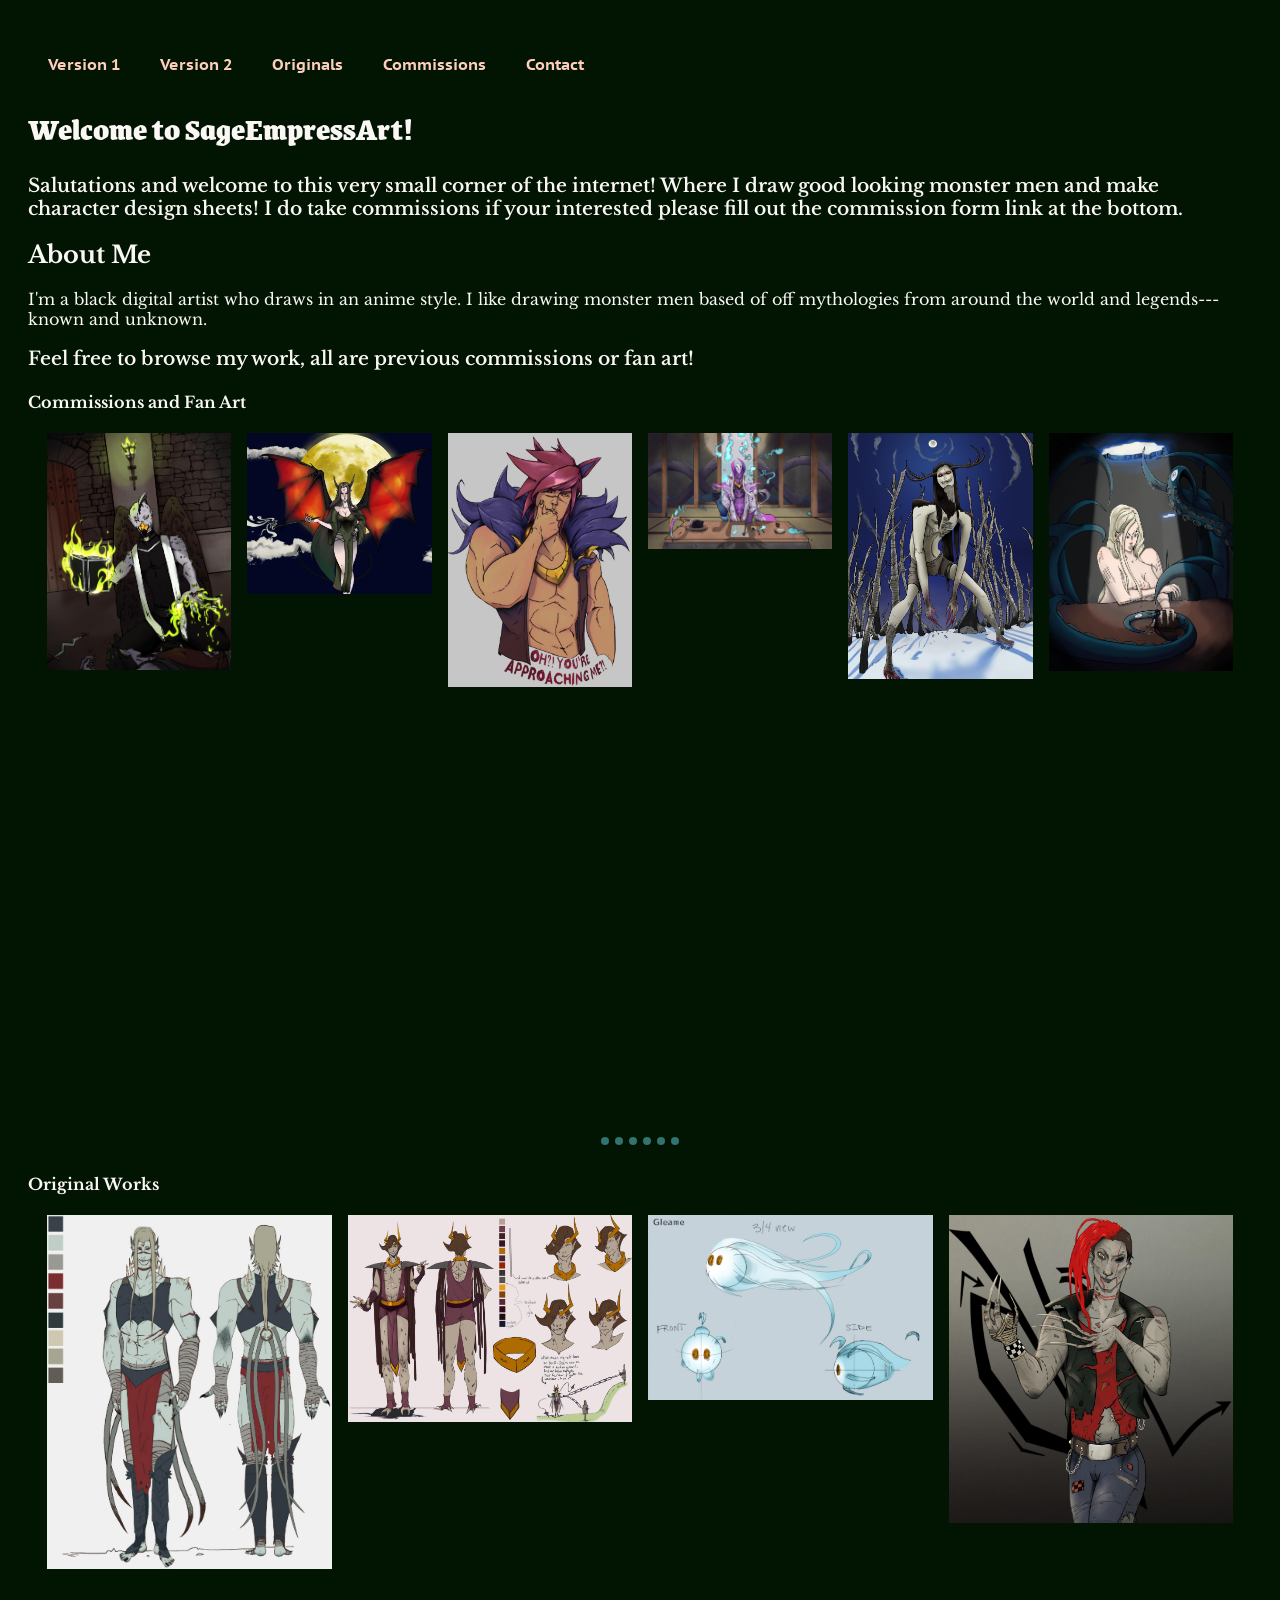
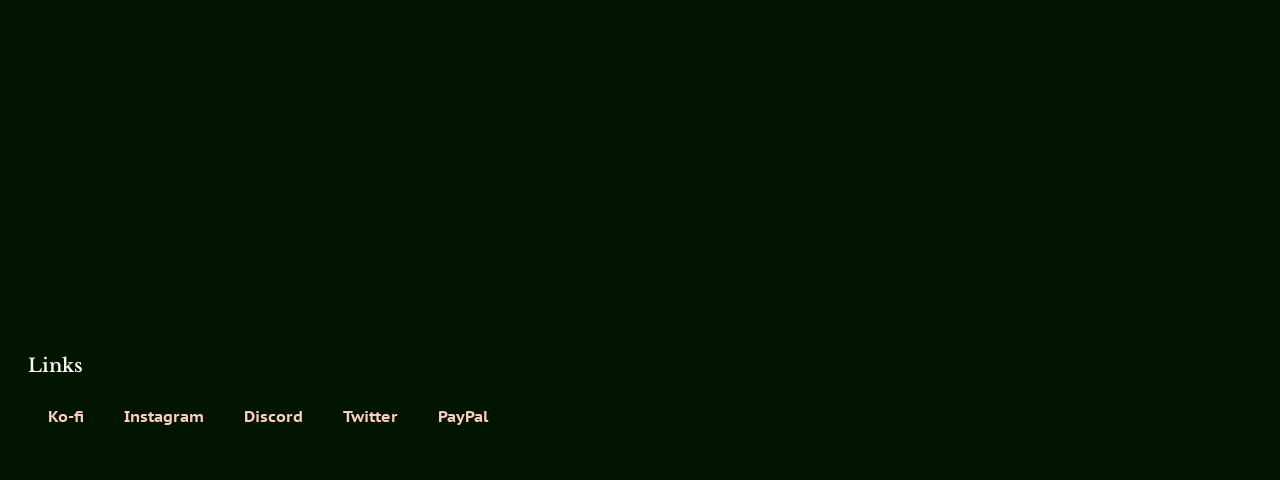
<file: index.html>
<!DOCTYPE html>
<html lang="en">
<head>
    <meta charset="UTF-8">
    <meta name="viewport" content="width=device-width, initial-scale=1.0">
    <title>SageEmpressArt Homepage</title>
    <link rel="stylesheet" href="v1.css">
    <!--colour version 1 for her to look at-->
</head>
<body>
    <header>
        
    </header>
    <main>
        <nav>
            <ul>
                <li><a href="index.html">Version 1</a></li>
                <li><a href="index2.html">Version 2</a></li>
                <li><a href="originals.html">Originals</a></li>
                <li><a href="commissions.html">Commissions</a></li>
                <li><a href="contact.html">Contact</a></li>
            </ul>
        </nav>
        <header>
            <h1>Welcome to SageEmpressArt!</h1>
            <h3>Salutations and welcome to this very small corner of the internet!
                Where I draw good looking monster men and make character design sheets! 
                I do take commissions if your interested please fill out the commission form link at the bottom.
            </h3>
        </header>
        <section>
            <h2>About Me</h2>
            <p>I'm a black digital artist who draws in an anime style. 
                I like drawing monster men based of off mythologies from around the world and legends--- 
                known and unknown.</p>
        </section>
        <section>
            <h3>Feel free to browse my work, all are previous commissions or fan art!</h3>
            <!--gallery-->
            <h4>Commissions and Fan Art</h4>
            <section class="gallery-container">
                <section class="thumbnails"></section>
                    <section class="pictures">
                        <section><img src="img/book on fire.jpg" alt="DnD illustration commission of a man with a book on fire"></section>
                        <section><img src="img/demon lady.jpg" alt="Deamon Lady Original Character for a friend"></section>
                        <section><img src="img/sett lol.jpg" alt="Waist up Sett fan art"></section>
                        <section><img src="img/thresh spirit blossom.jpg" alt="Thresh Spirit Blossom fan art"></section>
                        <section><img src="img/Wendigo_painting-300dpi_5x7.png" alt="Wendigo Painting"></section>
                        <section><img src="img/Scylla2-Illustration_300dpi5x7-final.png" alt="Scylla Illustration"></section>
                    </section>
            </section>
            <h4>Original Works</h4>
            <section class="gallery-container">
                <section class="thumbnails"></section>
                <section class="pictures">
                    <section><img src="img/comic mc.jpg" alt="The main character with tentacles coming out of his back"></section>
                    <section><img src="img/comic support.jpg" alt="A supporting character with talon like feet"></section>
                    <section><img src="img/comic sprit.jpg" alt="A sprite design, a supporting character"></section>
                    <section><img src="img/red hair guy.jpg" alt="a red haired man with missing fingers and long nails"></section>
                </section>
            </section>
        </section>
        <section>
            <h3>Links</h3>
            <nav>
                <ul> 
                <li><a href="https://ko-fi.com/sageempress">Ko-fi</a></li>
                <li><a href="https://www.instagram.com/sageempressart/">Instagram</a></li>
                <li><a href="https://discord.gg/Fscht94f">Discord</a></li>
                <li><a href="https://x.com/Sage_Empress">Twitter</a></li>
                <li><a href="https://www.paypal.com/paypalme/sageempress">PayPal</a></li>
                </ul>
            </nav>
        </section>
    </main>
</body>
<footer>
    <script src="base.js"></script>
</footer>
</html>

<!--
    22/10/2026 0023
    -need to make sure that the js file is connected to the html properly
    -need to adjust viewports in the html file. 
    -need to be able to explain the js file stuff, what sections is doing what the commands are
    -need to adjust the icons for the links
    -need to fix navigation 
-->


<!--make works seperate pages-->
</file>
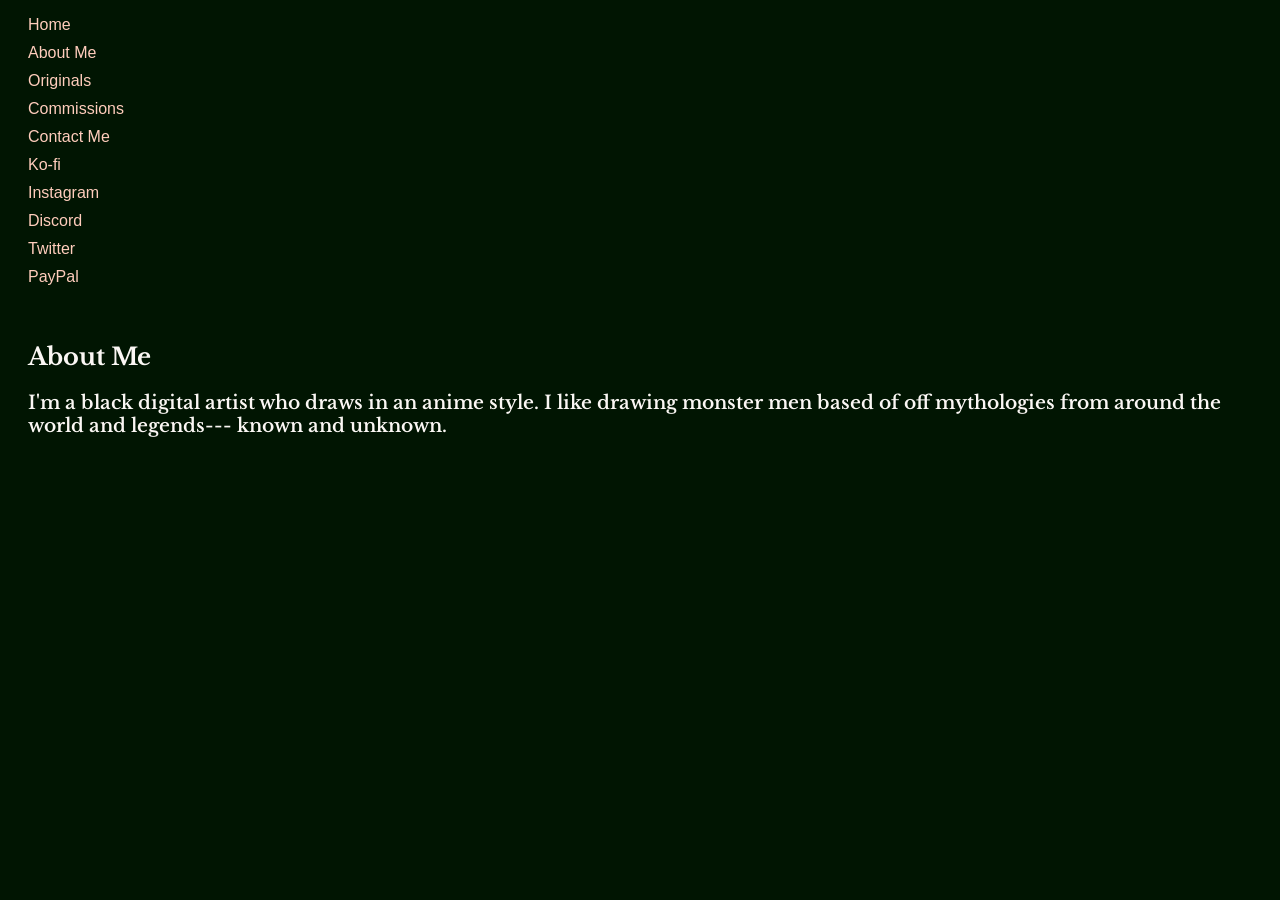
<file: aboutme.html>
<!DOCTYPE html>
<html lang="en">
<head>
    <meta charset="UTF-8">
    <meta name="viewport" content="width=device-width, initial-scale=1.0">
    <title>About Me page</title>
    <link rel="stylesheet" href="vx.css">
</head>
<body>
    <header>
<nav role="navigation">
            <ul class="drop-down">
                <li><a href="index1_0.html">Home</a></li>
                <li><a href="aboutme.html">About Me</a></li>
                <li><a href="originals.html">Originals</a></li>
                <li><a href="commissions.html">Commissions</a></li>
                <li><a href="contact.html">Contact Me</a></li>
                    <ul class="'drop-down">
                        <li><a href="https://ko-fi.com/sageempress">Ko-fi</a></li>
                        <li><a href="https://www.instagram.com/sageempressart/">Instagram</a></li>
                        <li><a href="https://discord.gg/Fscht94f">Discord</a></li>
                        <li><a href="https://x.com/Sage_Empress">Twitter</a></li>
                        <li><a href="https://www.paypal.com/paypalme/sageempress">PayPal</a></li>
                    </ul>
            </ul>
        </nav>
    </header>
    <main>
    <h2>About Me</h2>
        <h3>I'm a black digital artist who draws in an anime style. 
            I like drawing monster men based of off mythologies from around the world and legends--- 
            known and unknown.
        </h3>
    </main>
<footer>
    
</footer>
</body>

</html>
</file>
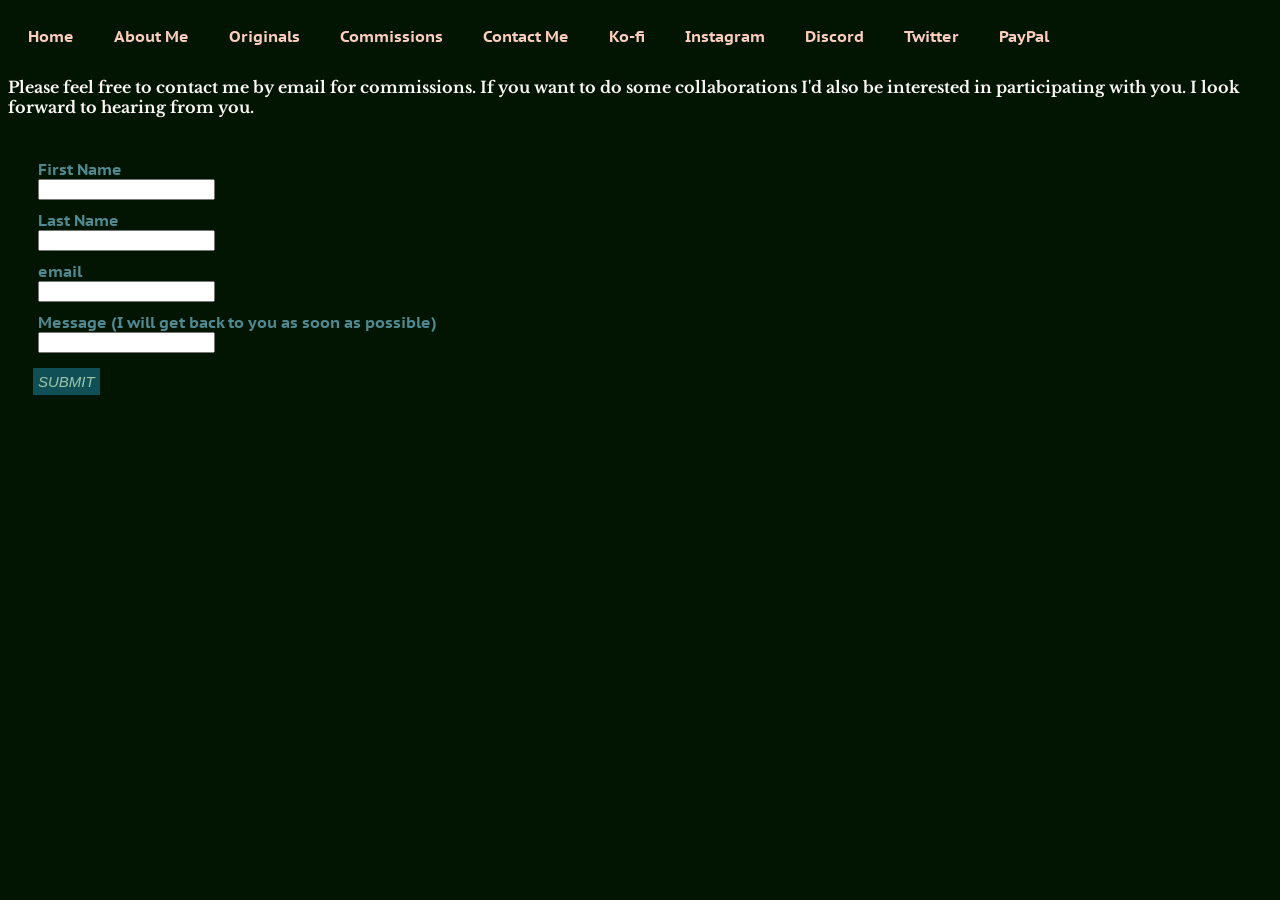
<file: contact.html>
<!DOCTYPE html>
<html lang="en">
<head>
    <meta charset="UTF-8">
    <meta name="viewport" content="width=device-width, initial-scale=1.0">
    <title>Contact page</title>
    <link rel="stylesheet" href="v1.css">
</head>
<body>
    <nav role="navigation">
            <ul class="drop-down">
                <li><a href="index1_0.html">Home</a></li>
                <li><a href="aboutme.html">About Me</a></li>
                <li><a href="originals.html">Originals</a></li>
                <li><a href="commissions.html">Commissions</a></li>
                <li><a href="contact.html">Contact Me</a></li>
                    <ul class="'drop-down">
                        <li><a href="https://ko-fi.com/sageempress">Ko-fi</a></li>
                        <li><a href="https://www.instagram.com/sageempressart/">Instagram</a></li>
                        <li><a href="https://discord.gg/Fscht94f">Discord</a></li>
                        <li><a href="https://x.com/Sage_Empress">Twitter</a></li>
                        <li><a href="https://www.paypal.com/paypalme/sageempress">PayPal</a></li>
                    </ul>
            </ul>
        </nav>
    <header>
        <h4>
            Please feel free to contact me by email for commissions. 
            If you want to do some collaborations I'd also be interested in participating with you.
            I look forward to hearing from you. 
        </h4>
    </header>
    <main>
        
        <section>
            <form>
                <label for="fname">First Name</label><br>
                <input type="text" id="fname" name="fname"><br>
                <label for="lname">Last Name</label><br>
                <input type="text" id="lname" name="lname"><br>
                <label type="email">email</label><br>
                <input type="text" id="email" name="email"><br>
                <label for="emailbody">Message (I will get back to you as soon as possible)</label><br>
                <input type="text" id="message" name="message"> <br>
                <!--<input type="submit" value="Submit">-->
                <button class="button" type="button"> SUBMIT</button>
            </form>
        </section>
    </main>
    <footer>

    </footer>
</body>
</html>
</file>
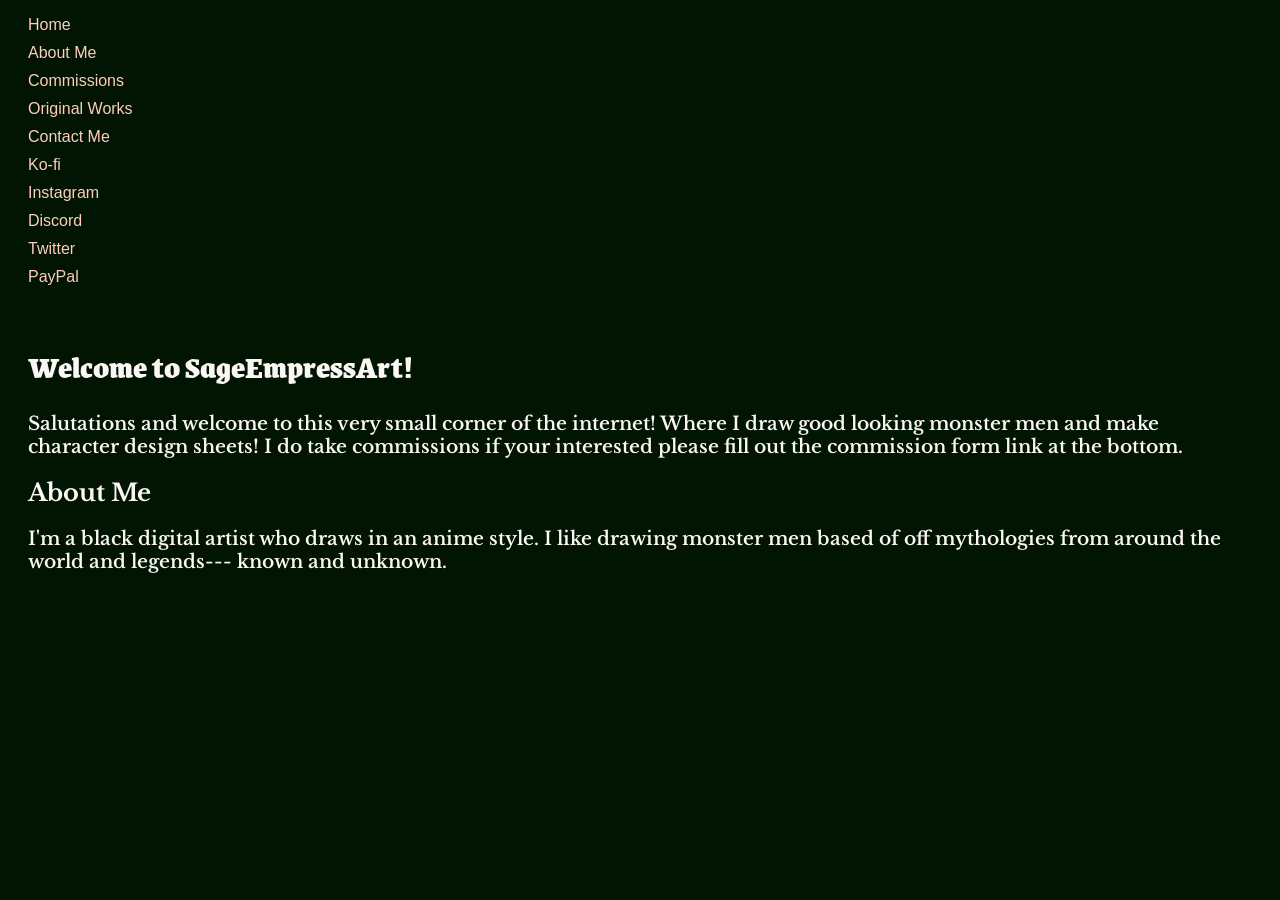
<file: index1_0.html>
<!DOCTYPE html>
<html lang="en">
<head>
    <meta charset="UTF-8">
    <meta name="viewport" content="width=device-width, initial-scale=1.0">
    <title>SageEmpressArt Homepage</title>
    <link rel="stylesheet" href="vx.css">
</head>
<body>
    <header>
        <nav role="navigation">
            <ul class="drop-down">
                <li><a href="index1_0.html">Home</a></li>
                <li><a href="aboutme.html">About Me</a></li>
                <li><a href="commissions.html">Commissions</a></li>
                <li><a href="originals.html">Original Works</a></li>
                <li><a href="contact.html">Contact Me</a></li>
                    <ul class="drop-down">
                        <li><a href="https://ko-fi.com/sageempress">Ko-fi</a></li>
                        <li><a href="https://www.instagram.com/sageempressart/">Instagram</a></li>
                        <li><a href="https://discord.gg/Fscht94f">Discord</a></li>
                        <li><a href="https://x.com/Sage_Empress">Twitter</a></li>
                        <li><a href="https://www.paypal.com/paypalme/sageempress">PayPal</a></li>
                    </ul>
            </ul>
        </nav>
    </header>
    <main>
        <h1>
            Welcome to SageEmpressArt!
        </h1>
        <h3>Salutations and welcome to this very small corner of the internet!
            Where I draw good looking monster men and make character design sheets! 
            I do take commissions if your interested please fill out the commission form link at the bottom.
        </h3>
        <section>
            <h2>About Me</h2>
            <h3>I'm a black digital artist who draws in an anime style. 
                I like drawing monster men based of off mythologies from around the world and legends--- 
                known and unknown.
            </h3>
        </section>
    </main>
    <footer>
        <script src="base.js"></script>
    </footer>
</body>
</html>
</file>
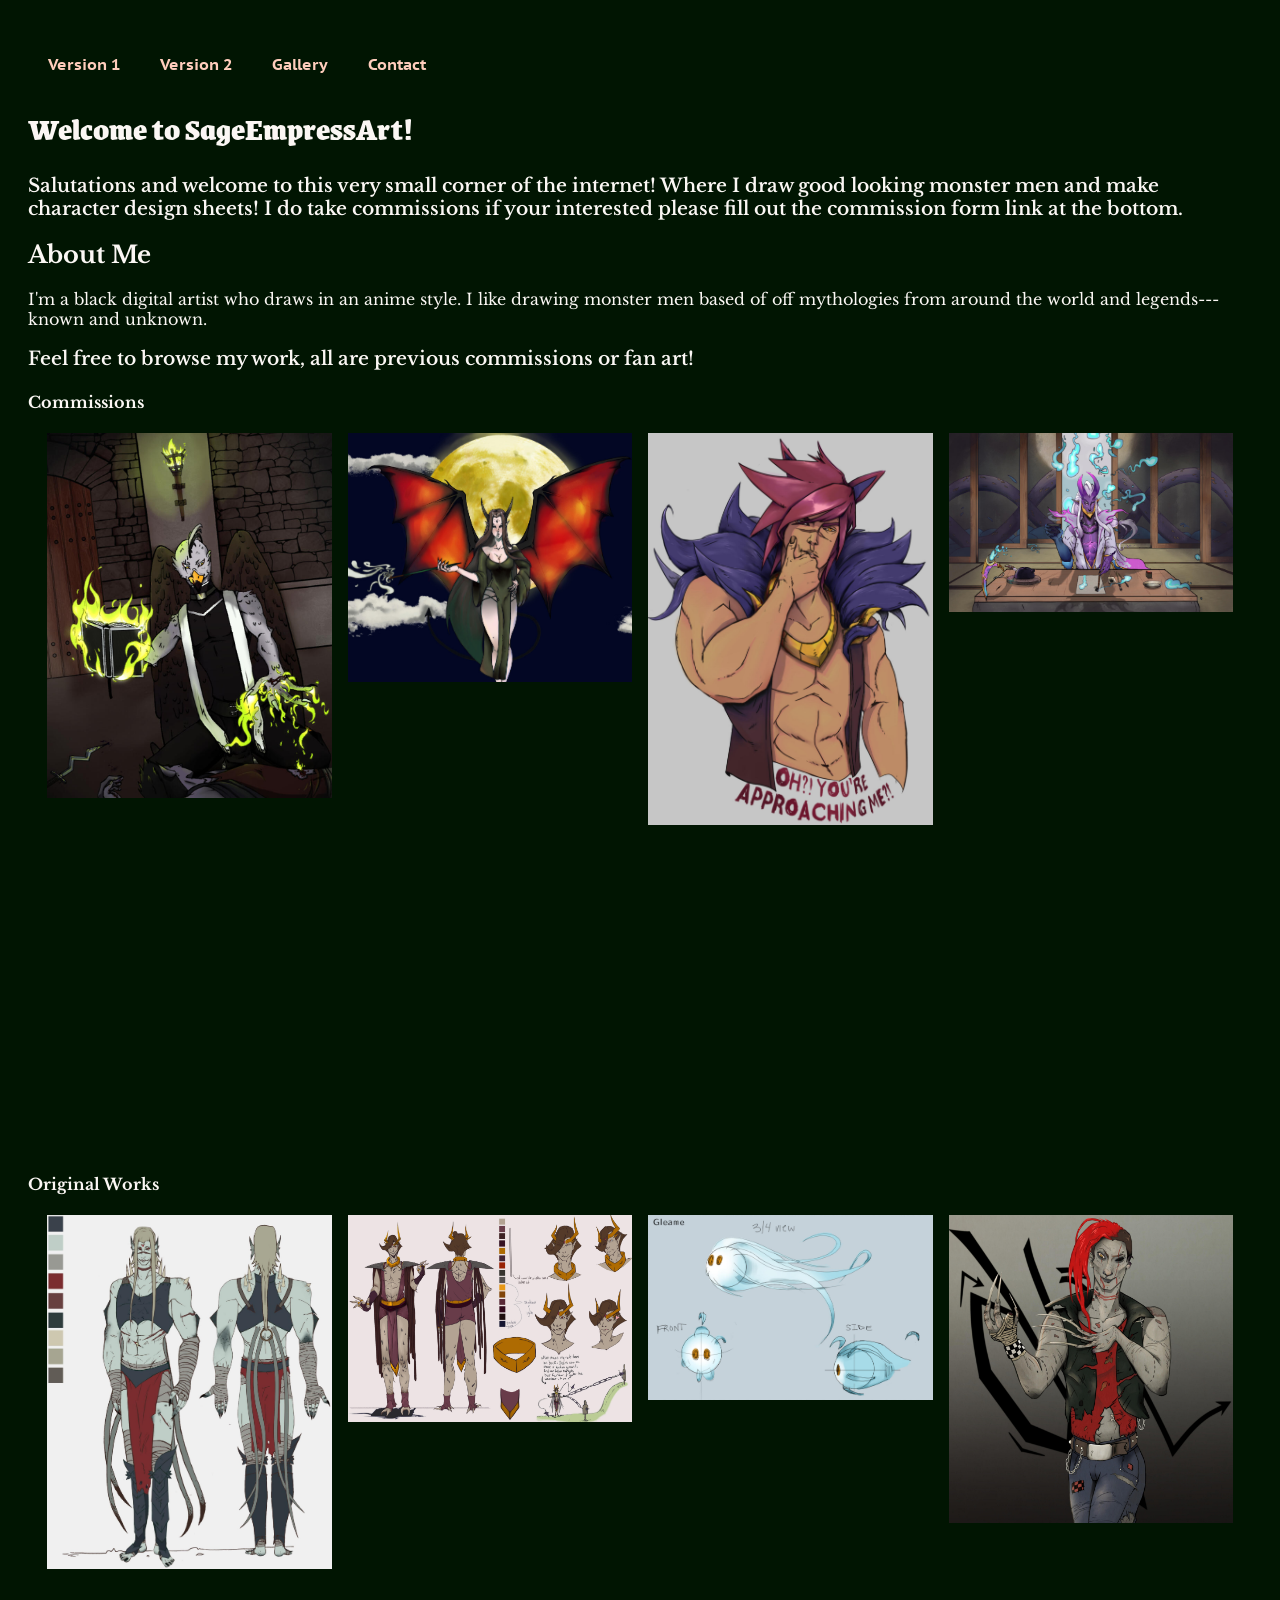
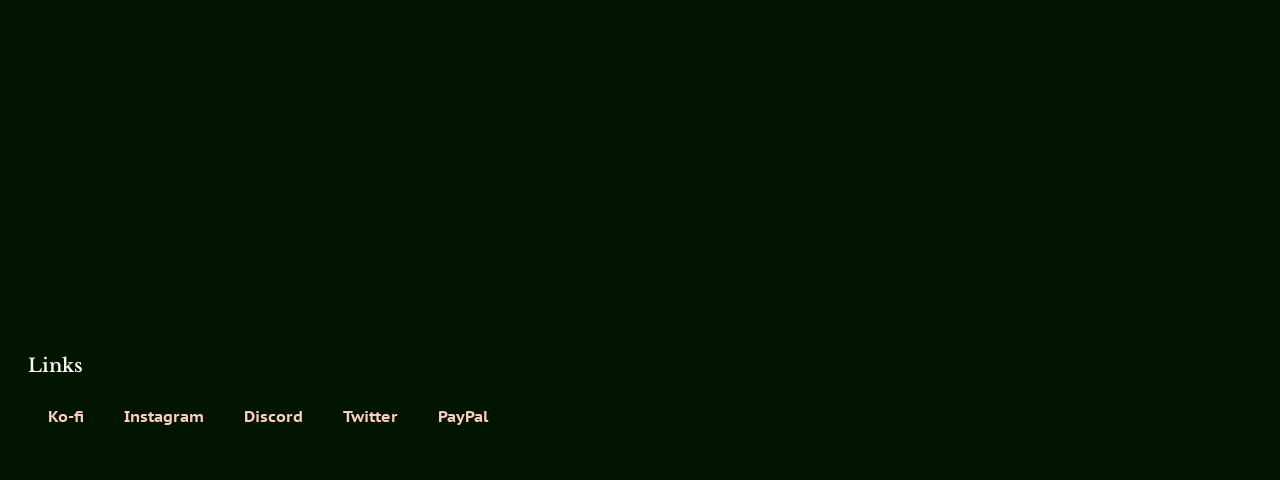
<file: indexv1.html>
<!DOCTYPE html>
<html lang="en">
<head>
    <meta charset="UTF-8">
    <meta name="viewport" content="width=device-width, initial-scale=1.0">
    <title>SageEmpressArt Homepage</title>
    <link rel="stylesheet" href="v1.css">
    <!--colour version 1 for her to look at-->
</head>
<body>
    <main>
        <nav>
            <ul>
                <li><a href="indexv1.html">Version 1</a></li>
                <li><a href="indexv2.html">Version 2</a></li>
                <li><a href="gallery.html">Gallery</a></li>
                <li><a href="contact.html">Contact</a></li>
            </ul>
        </nav>
        <header>
            <h1>Welcome to SageEmpressArt!</h1>
            <h3>Salutations and welcome to this very small corner of the internet!
                Where I draw good looking monster men and make character design sheets! 
                I do take commissions if your interested please fill out the commission form link at the bottom.
            </h3>
        </header>
        <section>
            <h2>About Me</h2>
            <p>I'm a black digital artist who draws in an anime style. 
                I like drawing monster men based of off mythologies from around the world and legends--- 
                known and unknown.</p>
        </section>
        <section>
            <h3>Feel free to browse my work, all are previous commissions or fan art!</h3>
            <!--gallery-->
            <h4>Commissions</h4>
            <section class="gallery-container">
                <section class="thumbnails"></section>
                    <section class="pictures">
                        <section><img src="/img/book on fire.jpg" alt="DnD illustration commission of a man with a book on fire"></section>
                        <section><img src="/img/demon lady.jpg" alt="Deamon Lady Original Character for a friend"></section>
                        <section><img src="/img/sett lol.jpg" alt="Waist up Sett fan art"></section>
                        <section><img src="/img/thresh spirit blossom.jpg" alt="Thresh Spirit Blossom fan art"></section>
                    </section>
            </section>
            <h4>Original Works</h4>
            <section class="gallery-container">
                <section class="thumbnails"></section>
                <section class="pictures">
                    <section><img src="/img/comic mc.jpg" alt="The main character with tentacles coming out of his back"></section>
                    <section><img src="/img/comic support.jpg" alt="A supporting character with talon like feet"></section>
                    <section><img src="/img/comic sprit.jpg" alt="A sprite design, a supporting character"></section>
                    <section><img src="/img/red hair guy.jpg" alt="a red haired man with missing fingers and long nails"></section>
                </section>
            </section>
        </section>
        <section>
            <h3>Links</h3>
            <nav>
                <ul> 
                <li><a href="https://ko-fi.com/sageempress">Ko-fi</a></li>
                <li><a href="https://www.instagram.com/sageempressart/">Instagram</a></li>
                <li><a href="https://discord.gg/Fscht94f">Discord</a></li>
                <li><a href="https://x.com/Sage_Empress">Twitter</a></li>
                <li><a href="https://www.paypal.com/paypalme/sageempress">PayPal</a></li>
                </ul>
            </nav>
        </section>
    </main>
</body>
</html>
</file>
<file: v1.css>
@import url('https://fonts.googleapis.com/css2?family=PT+Sans+Caption:wght@400;700&display=swap');
@import url('https://fonts.googleapis.com/css2?family=Felipa&family=PT+Sans+Caption:wght@400;700&display=swap');
@import url('https://fonts.googleapis.com/css2?family=Nothing+You+Could+Do&:wght@400;700&display=swap');
@import url('https://fonts.googleapis.com/css2?family=Germania+One&:wght@400;700&display=swap');
@import url('https://fonts.googleapis.com/css2?family=Grenze:ital,wght@0,100..900;1,100..900');
@import url('https://fonts.googleapis.com/css2?family=Montserrat:ital,wght@0,100..900;1,100..900');
@import url('https://fonts.googleapis.com/css2?family=Libre+Baskerville:ital,wght@0,400..700;1,400..700');
/*
v1
blue-green colour set
sky refelection: #74B3CE
pacific cyan: #508991
deep space blue: #172A3A
dark teal: #004346
mint leaf: #09BC8A

v2
warm-pink colour set
coffee bean: #130303
rich mahogany: #2D080A
chestnut: #7C3626
pumpkin spice: #F5853F
almond silk: #FFCDBC
*/
body{
    background-color: #011502;
}
main{
    padding: 20px
}

h1{
    font-family:'grenze', cursive;
    font-weight: 900;
    color: #fbf7f4;
}
h2{
    font-family:'libre baskerville', serif;
    font-weight: 700;
    color: #fbf7f4;
}
h3{
    font-family:'libre baskerville', serif;
    font-weight: 600;
    color: #fbf7f4;
}
h4{
    font-family:'libre baskerville', serif;
    font-weight: 500;
    font-weight: bold;
    color: #fbf7f4;
}
p{
font-family:'libre baskerville', serif;
    font-weight: 400;
    color: #fbf7f4;
}
nav{
}

li{
    margin: 10px;
    
}

li > a{
    color:#FFCC33;
    text-decoration: none;
    font-family: 'PT Sans Caption', sans-serif;
    font-weight: 900;
    padding: 10px;
}

a:hover{
    background-color: #FFCC33;
    color: #104f55;    
}

ul{
    list-style-type: none;
    padding: 0;
    display: flex;
    flex-direction: row;
}

.dropdown {
    position: relative;
}

.menuebtn {
    background-color: ;
    color: #203975;
    padding: 15px;
    border: none;
    cursor:pointer;
} 

img{
    max-width: 100%;
    height: auto;
}

/*@media screen and (max-width: 450px) {

}

@media screen and (max-width: 1032)
*/

.gallery-container{
    position: relative;
    display: flex;
    justify-content: center;
}

.thumbnails{
    position:absolute;
    bottom :8px;
    display: flex;
    flex-direction: row;
    gap: 6px;
}

.thumbnails section {
    width: 8px;
    height: 8px;
    cursor: pointer;
    background-color: #32746d;
    border-radius: 100%;
}

.thumbnails section.highlighted{
    background-color: #fbf7f4;
}

.pictures {
    margin: 0 15px;
    display: grid;
    grid-auto-flow: column;
    gap: 1rem;
    width: auto;
    padding: 0 0.25rem;
    height: 720px;
    overflow-y: auto;
    overscroll-behavior-x: contain;
    scroll-snap-type: x mandatory;
    scrollbar-width: none;
}

.pictures > section {
    scroll-snap-align: start;
}

.pictures img {
    width: 540px;
    object-fit: contain;
}

.pictures::-webkit-scrollbar{
    display: none;
}

/*contact page specific styling*/
label{
    font-family: 'PT Sans Caption', sans-serif;
    font-weight: 600;
    color: #508991;
    margin: 10px 10px 0px 10px;
}

input{
    font-family: Arial, Helvetica, sans-serif;
    font-weight: 400;
    color: #104f55;
    margin: 0px 10px 10px 10px;
}
.button{
    background-color: #104f55;
    color: #9ec5ab;
    border:none;
    margin: 5px;
    padding: 5px;
    text-align: center;
    text-decoration: none;
    
    font-size: 15px;
    cursor: pointer;
    font-style: oblique;
}

/*copied and pasted from v2 css*/
li{
    margin: 10px;
    display:block;
    transition-duration: 0.5s;
}

li:hover {
    cursor: pointer;
}

ul li ul{
    visibility: hidden;
    opacity:0;
    position:absolute;
    transition: all 0.5s ease;
    margin-top: 1rem;
    left: 0;
    display: none;
    
}

/*this may need to revisit 
and revise as the html is different from the exampler*/
ul li:hover > ul,
ul li ul:hover {
    visibility: visible;
    opacity: 1;
    display: block;
}

/*this may need to revisit 
and revise as the html is different from the example*/
ul li ul li{
    clear: both;
    width: 100%;
}


li > a{
    color: #FFCDBC;
    text-decoration: none;
    font-family: 'PT Sans Caption', sans-serif;
    padding: 10px;
}

a:hover{
    background-color:#130303;
}

ul{
    list-style-type: none;
    padding: 0;
}
</file>
<file: vx.css>
/* colors that sage chose
#fbf7f4
#ffcc33
#011502

*/
@import url('https://fonts.googleapis.com/css2?family=Grenze:ital,wght@0,100..900;1,100..900');
@import url('https://fonts.googleapis.com/css2?family=Libre+Baskerville:ital,wght@0,400..700;1,400..700');

body{
    background-color: #011502;
}
main{
    padding: 20px
}

h1{
    font-family:'grenze', cursive;
    font-weight: 900;
    color: #fbf7f4;
}
h2{
    font-family:'libre baskerville', serif;
    font-weight: 700;
    color: #fbf7f4;
}
h3{
    font-family:'libre baskerville', serif;
    font-weight: 600;
    color: #fbf7f4;
}
h4{
    font-family:'libre baskerville', serif;
    font-weight: 500;
    font-weight: bold;
    color: #fbf7f4;
}
p{
font-family:'libre baskerville', serif;
    font-weight: 400;
    color: #fbf7f4;
}


li{
    margin: 10px;
}

li > a {
    color:#ffcc33;
}

a:hover{
    background-color: #ffcc33;
    color: #fbf7f4;
}
/*
ul{
    list-style-type: none;
    padding: 0;
    display: flex;
    flex-direction: row;
}
*/


.dropdown {
    position: relative;
}

.menuebtn {
    background-color: ;
    color: #203975;
    padding: 15px;
    border: none;
    cursor: pointer;
}

img{
    max-width: 100%;
    height: auto;
}

/*@media screen and (max-width: 450px) {

}

@media screen and (max-width: 1032)
*/

/*scrolling gallery css below*/
.gallery-container{
    position: relative;
    display: flex;
    justify-content: center;
}

.thumbnails{
    position:absolute;
    bottom :8px;
    display: flex;
    flex-direction: row;
    gap: 6px;
}

.thumbnails section {
    width: 8px;
    height: 8px;
    cursor: pointer;
    background-color: #32746d;
    border-radius: 100%;
}

.thumbnails section.highlighted{
    background-color: #fbf7f4;
}

.pictures {
    margin: 0 15px;
    display: grid;
    grid-auto-flow: column;
    gap: 1rem;
    width: auto;
    padding: 0 0.25rem;
    height: 720px;
    overflow-y: auto;
    overscroll-behavior-x: contain;
    scroll-snap-type: x mandatory;
    scrollbar-width: none;
}

.pictures > section {
    scroll-snap-align: start;
}

.pictures img {
    width: 540px;
    object-fit: contain;
}

.pictures::-webkit-scrollbar{
    display: none;
}

/*contact page specific styling*/
label{
    font-family: 'PT Sans Caption', sans-serif;
    font-weight: 600;
    color: #508991;
    margin: 10px 10px 0px 10px;
}

input{
    font-family: Arial, Helvetica, sans-serif;
    font-weight: 400;
    color: #104f55;
    margin: 0px 10px 10px 10px;
}
.button{
    background-color: #104f55;
    color: #9ec5ab;
    border:none;
    margin: 5px;
    padding: 5px;
    text-align: center;
    text-decoration: none;
    
    font-size: 15px;
    cursor: pointer;
    font-style: oblique;
}

/*copied and pasted from v2 css, menu links*/
li{
    margin: 10px;
    display:block;
    transition-duration: 0.5s;
}

li:hover {
    cursor: pointer;
}

ul li ul{
    visibility: hidden;
    opacity:0;
    position:absolute;
    transition: all 0.5s ease;
    margin-top: 1rem;
    left: 0;
    display: none;
    
}

/*this may need to revisit 
and revise as the html is different from the exampler*/
ul li:hover > ul,
ul li ul:hover {
    visibility: visible;
    opacity: 1;
    display: block;
}

/*this may need to revisit 
and revise as the html is different from the example*/
ul li ul li{
    clear: both;
    width: 100%;
}


li > a{
    color: #FFCDBC;
    text-decoration: none;
    font-family: 'PT Sans Caption', sans-serif;
    padding: 10px;
}

a:hover{
    background-color:#130303;
}

ul{
    list-style-type: none;
    padding: 0;
}
</file>
